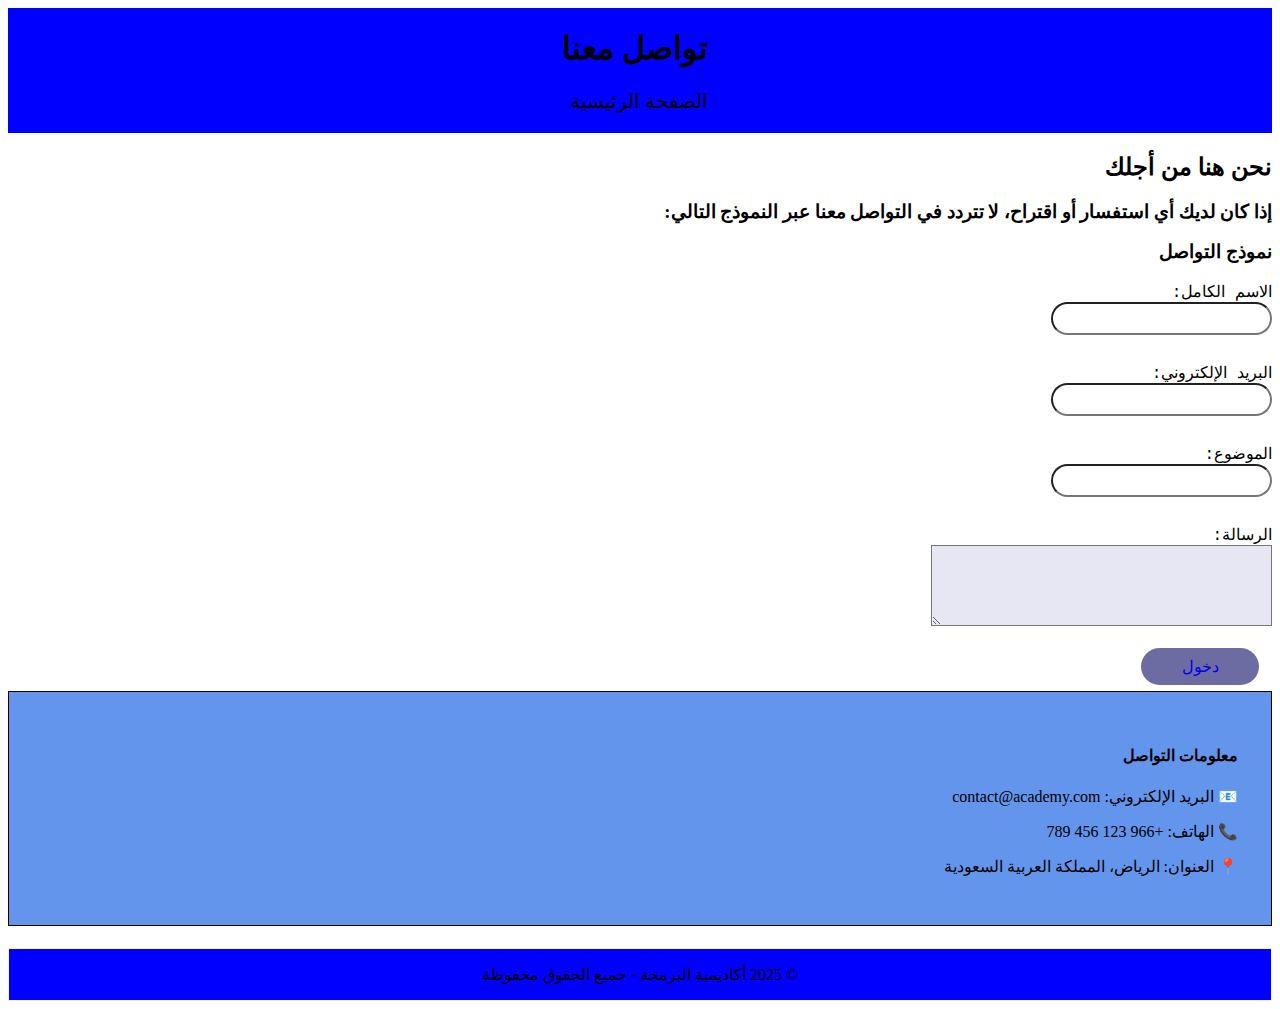
<file: contact.html>
<!-- صفحة تواصل معنا - احترافية -->
<!DOCTYPE html>
<html lang="ar" dir="rtl">
<head>
    <meta charset="UTF-8">
    <title>تواصل معنا</title>
    <link rel="stylesheet" href="con1.css">
</head>
<body>
    <div class="hea1">
    <header>
        <h1>تواصل معنا</h1>
        <nav>
            <a href="index.html" id="a1">الصفحة الرئيسية</a>
        </nav>
    </header>
    </div>

    <main>
        <samp class="h">
        <section>
            <h2>نحن هنا من أجلك</h2>
            <h3>إذا كان لديك أي استفسار أو اقتراح، لا تتردد في التواصل معنا عبر النموذج التالي:</h3>
        </section>
        </samp>
        <div class="formol">
        <section>
            <h3>نموذج التواصل</h3>
            <form>
                <label for="name">الاسم الكامل:</label><br>
                <input type="text" id="name" name="name" required><br><br>

                <label for="email">البريد الإلكتروني:</label><br>
                <input type="email" id="email" name="email" required><br><br>

                <label for="subject">الموضوع:</label><br>
                <input type="text" id="subject" name="subject"><br><br>

                <label for="message">الرسالة:</label><br>
                <textarea id="message" name="message" rows="5" cols="40" required></textarea><br><br>
                   <div class="bat">
                 <a  href="courses.html">
                     دخول
                 </a>
                   </div>
               
                 
            </form>
        </section>
        </div>
        <div class="emaile">
        <section>
            <h4>معلومات التواصل</h4>
            <p>📧 البريد الإلكتروني: contact@academy.com</p>
            <p>📞 الهاتف: +966 123 456 789</p>
            <p>📍 العنوان: الرياض، المملكة العربية السعودية</p>
        </section>
        </div>
    </main>
      <div class="foo">
    <footer>
        <p>© 2025 أكاديمية البرمجة - جميع الحقوق محفوظة</p>
    </footer>
      </div>
</body>
</html>
</file>
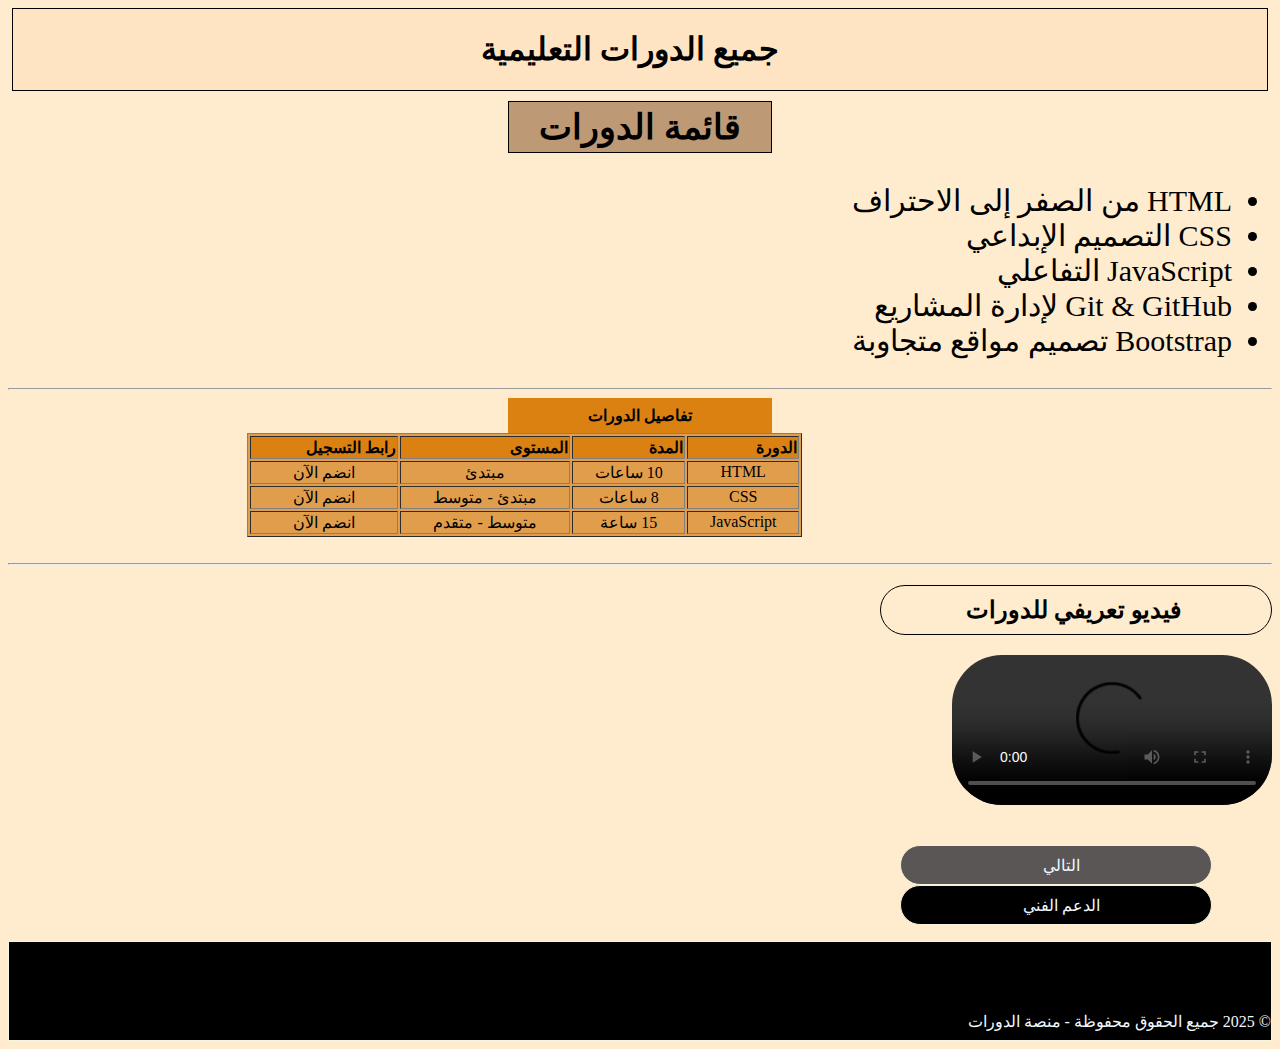
<file: day21/courses.html>
<!-- صفحة الدورات - محتوى ضخم -->
<!DOCTYPE html>
<html lang="ar" dir="rtl">
<head>
    <meta charset="UTF-8">
    <title>الدورات المتاحة</title>
    <link rel="stylesheet" href="cou.css">
</head>
<body>
    
    <header>
        <h1>جميع الدورات التعليمية</h1>
    </header>
           </div>

    <main>
        <div class="ul1">
        <section>
            <h3 style="border: 1px solid black;background-color: rgba(102, 43, 4, 0.433);">قائمة الدورات</h3>
            <ul>
                <li>HTML من الصفر إلى الاحتراف</li>
                <li>CSS التصميم الإبداعي</li>
                <li>JavaScript التفاعلي</li>
                <li>Git & GitHub لإدارة المشاريع</li>
                <li>Bootstrap تصميم مواقع متجاوبة</li>
            </ul>
        </section>
        </div>
<hr>
        <section>
            <h4 >تفاصيل الدورات</h4>
            <table border="1" width="100%">
                <thead>
                    <tr >
                        <th >الدورة</th>
                        <th>المدة</th>
                        <th>المستوى</th>
                        <th>رابط التسجيل</th>
                    </tr>
                </thead>
                <tbody style="  text-align: center;">
                    <tr>
                        <td>HTML</td>
                        <td>10 ساعات</td>
                        <td>مبتدئ</td>
                        <td><a href="#">انضم الآن</a></td>
                    </tr>
                    <tr>
                        <td>CSS</td>
                        <td>8 ساعات</td>
                        <td>مبتدئ - متوسط</td>
                        <td><a href="#" >انضم الآن</a></td>
                    </tr>
                    <tr>
                        <td>JavaScript</td>
                        <td>15 ساعة</td>
                        <td>متوسط - متقدم</td>
                        <td><a href="#">انضم الآن</a></td>
                    </tr>
                </tbody>
            </table>
        </section>
        <br>
        <hr>
              <div class="feed">
        <section>
            <h2 style="border-radius: 50px;">فيديو تعريفي للدورات</h2>
            <video width="320" controls style="border-radius: 50px;">
                <source src="https://www.w3schools.com/html/movie.mp4" type="video/mp4">
            </video>
        </section>
        </div>
    </main>
         <br>
         <br>  
    <footer>
        <div class="a8">
         <a href="dashboard.html" style="color: aliceblue;" > التالي</a>
    </div>
    
               <div class="a7">
        <a href="contact.html" style="color: aliceblue;">الدعم الفني </a>
    </div>
    
        <p>© 2025 جميع الحقوق محفوظة - منصة الدورات</p>
    </footer>
</body>
</html>
</file>
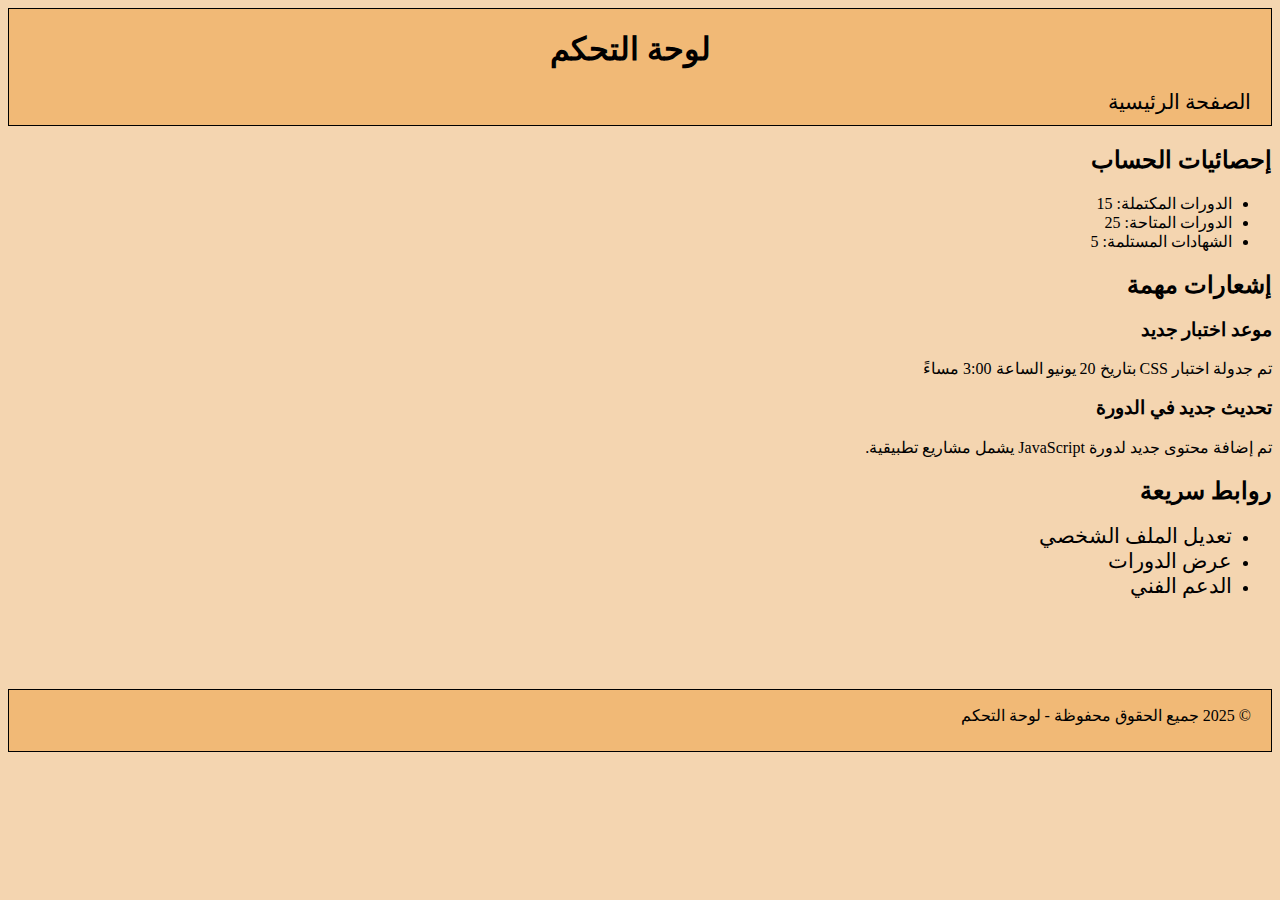
<file: day21/dashboard.html>
<!-- لوحة التحكم -->
<!DOCTYPE html>
<html lang="ar" dir="rtl">
<head>
    <meta charset="UTF-8">
    <title>لوحة التحكم</title>
    <link rel="stylesheet" href="dech.css">
</head>
<body>
    <header>
        <h1  style="text-align: center;">لوحة التحكم</h1>
        <nav><a href="index.html">الصفحة الرئيسية</a></nav>
    </header>

    <main>
        <section>
            <h2>إحصائيات الحساب</h2>
            <ul>
                <li>الدورات المكتملة: 15</li>
                <li>الدورات المتاحة: 25</li>
                <li>الشهادات المستلمة: 5</li>
            </ul>
        </section>

        <section>
            <h2>إشعارات مهمة</h2>
            <article>
                <h3>موعد اختبار جديد</h3>
                <p>تم جدولة اختبار CSS بتاريخ 20 يونيو الساعة 3:00 مساءً</p>
            </article>
            <article>
                <h3>تحديث جديد في الدورة</h3>
                <p>تم إضافة محتوى جديد لدورة JavaScript يشمل مشاريع تطبيقية.</p>
            </article>
        </section>

        <section>
            <h2>روابط سريعة</h2>
            <ul>
                <li><a href="profile.html">تعديل الملف الشخصي</a></li>
                <li><a href="courses.html">عرض الدورات</a></li>
                <li><a href="contact.html">الدعم الفني</a></li>
            </ul>
        </section>
    </main>

    <footer>
        <p>© 2025 جميع الحقوق محفوظة - لوحة التحكم</p>
    </footer>
</body>
</html>
</file>
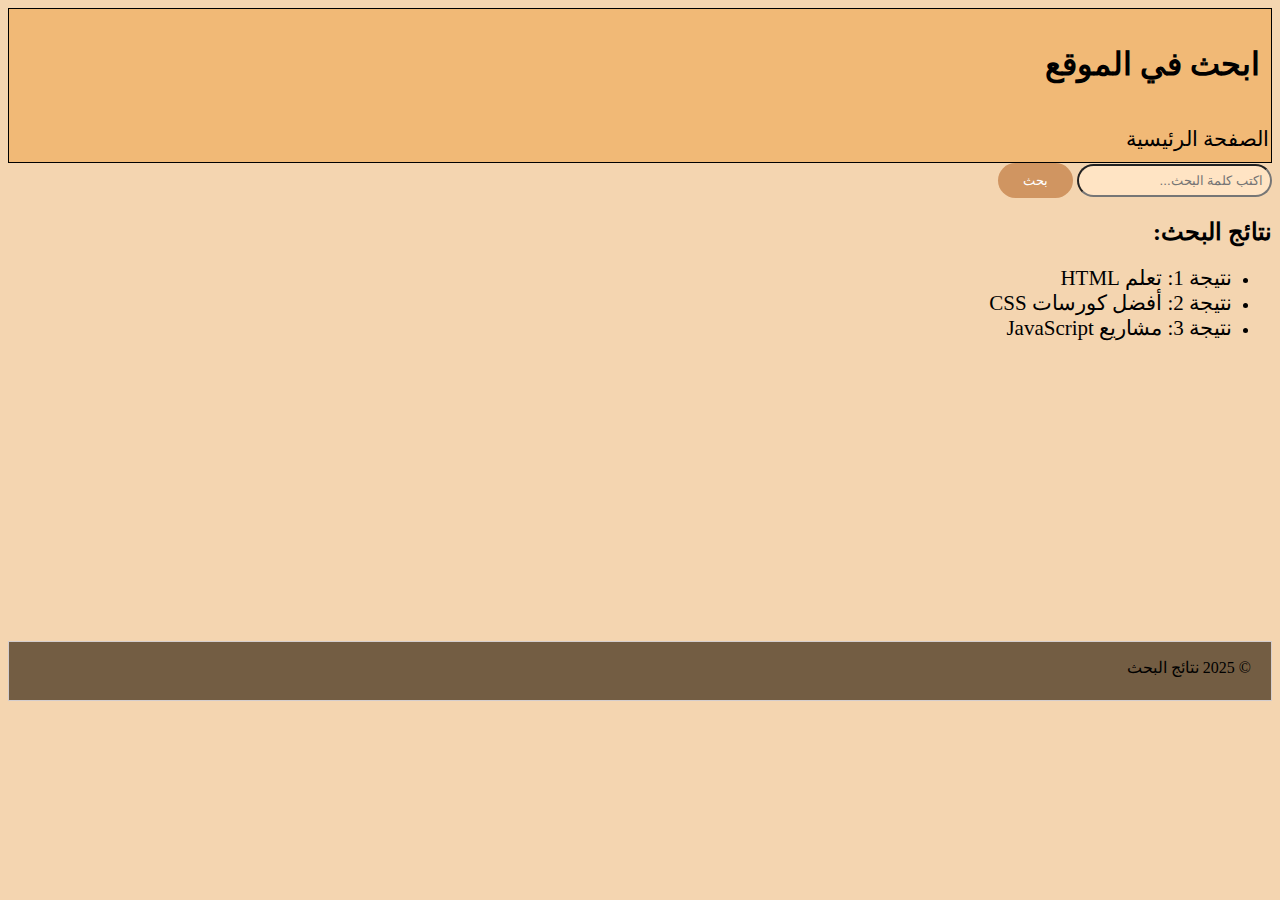
<file: day21/search.html>
<!-- صفحة البحث -->
<!DOCTYPE html>
<html lang="ar" dir="rtl">
<head>
    <meta charset="UTF-8">
    <title>بحث</title>
    <link rel="stylesheet" href="sea.css">
</head>
<body>
    <header>
        <h1>ابحث في الموقع</h1>
        <nav><a href="index.html">الصفحة الرئيسية</a></nav>
    </header>

    <main>
        <section>
            <form>
                <input type="text" placeholder="اكتب كلمة البحث...">
                <button>بحث</button>
            </form>
        </section>

        <section>
            <h2>نتائج البحث:</h2>
            <ul>
                <li><a href="#">نتيجة 1: تعلم HTML</a></li>
                <li><a href="#">نتيجة 2: أفضل كورسات CSS</a></li>
                <li><a href="#">نتيجة 3: مشاريع JavaScript</a></li>
            </ul>
        </section>
    </main>

    <footer>
        <p>© 2025 نتائج البحث</p>
    </footer>
</body>
</html>
</file>
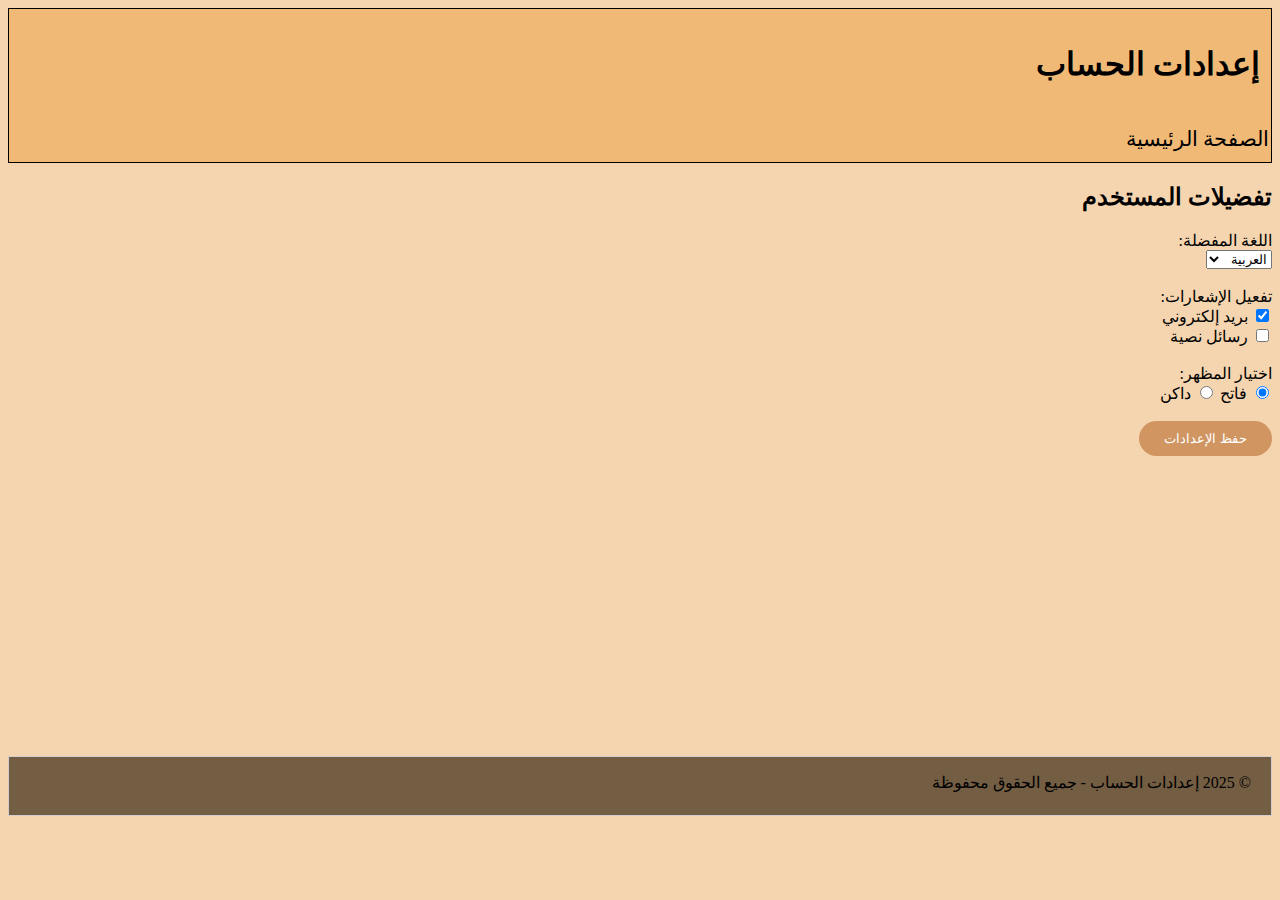
<file: day21/settings.html>
<!-- إعدادات الحساب -->
<!DOCTYPE html>
<html lang="ar" dir="rtl">
<head>
    <meta charset="UTF-8">
    <title>الإعدادات</title>
    <link rel="stylesheet" href="set.css"
</head>
<body>
    <header>
        <h1>إعدادات الحساب</h1>
        <nav><a href="index.html">الصفحة الرئيسية</a></nav>
    </header>

    <main>
        <section>
            <h2>تفضيلات المستخدم</h2>
            <form>
                <label>اللغة المفضلة:</label><br>
                <select>
                    <option>العربية</option>
                    <option>English</option>
                </select><br><br>

                <label>تفعيل الإشعارات:</label><br>
                <input type="checkbox" checked> بريد إلكتروني<br>
                <input type="checkbox"> رسائل نصية<br><br>

                <label>اختيار المظهر:</label><br>
                <input type="radio" name="theme" checked> فاتح
                <input type="radio" name="theme"> داكن<br><br>

                <button>حفظ الإعدادات</button>
            </form>
        </section>
    </main>

    <footer>
        <p>© 2025 إعدادات الحساب - جميع الحقوق محفوظة</p>
    </footer>
</body>
</html>
</file>
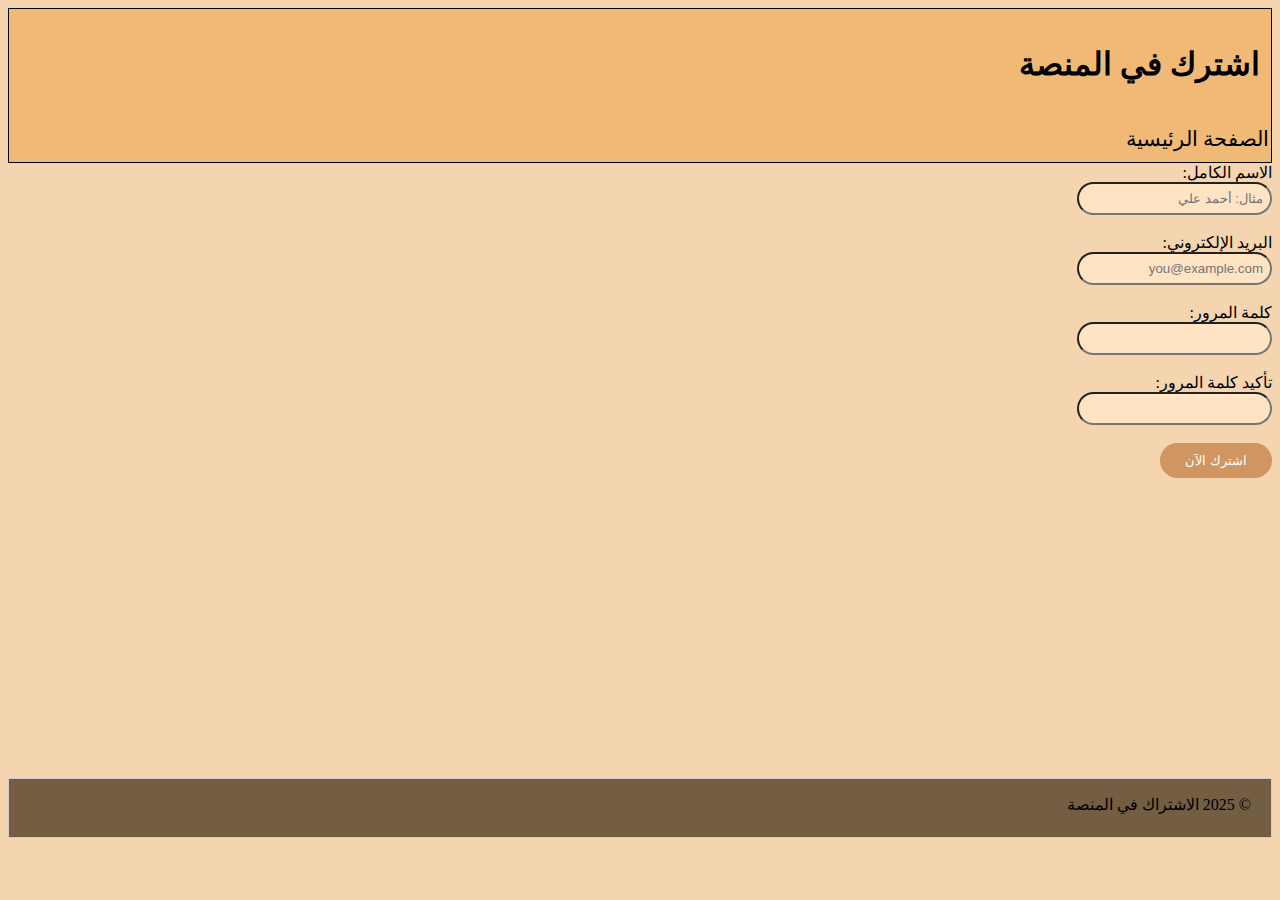
<file: day21/subscribe.html>
<!-- صفحة الاشتراك -->
<!DOCTYPE html>
<html lang="ar" dir="rtl">
<head>
    <meta charset="UTF-8">
    <title>اشترك الآن</title>
</head>
<body>
    <header>
        <h1>اشترك في المنصة</h1>
        <nav><a href="index.html">الصفحة الرئيسية</a></nav>
        <link rel="stylesheet" href="sub.css">
    </header>

    <main>
        <section>
            <form>
                <label>الاسم الكامل:</label><br>
                <input type="text" placeholder="مثال: أحمد علي"><br><br>

                <label>البريد الإلكتروني:</label><br>
                <input type="email" placeholder="you@example.com"><br><br>

                <label>كلمة المرور:</label><br>
                <input type="password"><br><br>

                <label>تأكيد كلمة المرور:</label><br>
                <input type="password"><br><br>

                <button>اشترك الآن</button>
            </form>
        </section>
    </main>

    <footer>
        <p>© 2025 الاشتراك في المنصة</p>
    </footer>
</body>
</html>
</file>
<file: con1.css>
.hea1{
    background-color: blue;
    margin: 0px;
    padding-right: 10px;
    margin-bottom: 1px;
    display: flex;
    justify-content: center;


    
}

#a1{
    color: black;
    text-decoration: none;
     text-align: center;
     display:flex;
 
   font-size: 20px;
   margin-bottom: 20px;
}
/*----------------------------------*/

.h,h3{

    font-family: 'Times New Roman', Times, serif;


}

label{
    font-family:'Courier New', Courier, monospace ;
    margin-top: 16%;
}

input{
    border-radius: 20px;
    padding: 7px 20px;
    margin-bottom: 10px;
    
}

textarea{
    background-color: rgb(231, 231, 243);
}
.bat{

  display: flex;
    justify-content:center;
    background-color: rgb(108, 108, 162);
     padding: 9px 9px;
     margin-right: 1%;
     width: 100px;
     border: 0ap;
     border-radius: 22px;
     margin-bottom: 6px;
     text-align: center;
}

.bat:hover{
    background-color: aquamarine;
}


/*------------------------------------*/
.emaile{

       border: 1px solid black;
       padding: 33px;
       background-color: cornflowerblue;

}


.foo{
    background-color: blue;
    border: 1px solid whitesmoke;
    text-align: center;
    margin-top: 22px;
}
a{
      text-decoration: none;  
}
</file>
<file: day21/cou.css>
header{
background-color: bisque;
margin: 7px 4px;
padding-right:20px ;
border: 1px solid black;
text-align: center;



}
body{
background-color: blanchedalmond;

direction: rtl;



}

h3{
    margin:10px 500px;
    text-align: center;
    padding: 4px;
}

.ul1{
    font-size: 30px;
}

h4{
 margin:0px 500px;
    text-align: center;
    padding: 8px;

    
 background-color: rgb(219, 129, 18);


}



a{
    text-decoration: none;
    color: black;
  
}

th{

    text-align: right;
    background-color: rgb(219, 129, 18);
    margin-bottom: 0px;
}
table{

     background-color: rgb(224, 158, 77);
    width: 555px;
    margin-right: 470px;
    
       
}



h2{
   
    border: 1px solid black;
    width: 300px;
    padding-top: 10px;
    padding-right: 90px;
    padding-bottom: 10px;


}















footer p{
background-color: black;
    color: aliceblue;
   border: 1px solid beige;
   
   padding-top: 70px;
    padding-bottom: 9px;
     padding-left: 10px;
      padding-right: 0px;
      margin-right: 0px;
      margin-bottom: 0%; ;
      
}
.a7 {
text-align: center;
    background-color: black;
    color: aliceblue;
   border: 1px solid beige;
   border-radius: 50px;
   padding-top: 10px;
    padding-bottom: 9px;
     padding-left: 10px;
      padding-right: 0px;
      margin-right: 60px;
      width: 300px;
}

.a8 {
text-align: center;
    background-color: rgb(90, 86, 86);
    color: aliceblue;
   border: 1px solid beige;
   border-radius: 50px;
   padding-top: 10px;
    padding-bottom: 9px;
     padding-left: 10px;
      padding-right: 0px;
      margin-right: 60px;
      width: 300px;
}
</file>
<file: day21/dech.css>
header{
background-color: rgb(241, 185, 118);
margin: 0px 0px;
padding-right:20px ;
border: 1px solid black;
text-align: right;
padding-bottom: 10px;
 margin-top: 0px;



}

a{
    text-decoration: none;
   text-align: left;
   color: black;
   font-size: 21px;

}

body{
background-color: rgb(244, 213, 176);

display: block;
    
}

footer{
background-color: rgb(241, 185, 118);

padding-right:20px ;
border: 1px solid black;
text-align: right;
padding-bottom: 10px;
 margin-top: 90px;
margin-bottom: 0px;

}
</file>
<file: day21/sea.css>
header{
background-color: rgb(241, 185, 118);
margin: 0px 0px;
padding-right:60px ;
border: 1px solid black;
text-align: right;
padding-bottom: 10px;
 margin-top: 0px;
padding: 2px;
line-height: 2;


}
h1{
    padding-right:  9px; ;
}

a{
    text-decoration: none;
   text-align: left;
   color: black;
   font-size: 21px;

}

body{
background-color: rgb(244, 213, 176);

display: block;
    
}



.vm {
display: flex;
}

img{

    border-radius: 50px;
    width: 400px;

    margin-left: 555px;
      box-shadow: 2px 2px 5px rgba(66, 66, 30, 0.1);
     

}
video{
     border-radius: 50px;
       box-shadow: 2px 2px 5px rgba(183, 164, 164, 0.1);

}
input{
    background-color:bisque;
    padding: 7px;
    border-radius: 40px;
}
textarea{
      background-color:bisque;
}



button {
  background: #d09561; 
  color: #fff;
  padding: 10px 25px;
  border: none;
  border-radius: 30px;
  cursor: pointer;
}
button:hover {
  background: #090b0a;
}









footer{
background-color: rgb(115, 93, 67);
text-align: center;
padding-right:20px ;
border: 1px solid rgb(212, 205, 205);
text-align: right;
padding-bottom: 7px;
 margin-top: 300px;
margin-bottom: 1px;


}
</file>
<file: day21/set.css>
header{
background-color: rgb(241, 185, 118);
margin: 0px 0px;
padding-right:60px ;
border: 1px solid black;
text-align: right;
padding-bottom: 10px;
 margin-top: 0px;
padding: 2px;
line-height: 2;


}
h1{
    padding-right:  9px; ;
}

a{
    text-decoration: none;
   text-align: left;
   color: black;
   font-size: 21px;

}

body{
background-color: rgb(244, 213, 176);

display: block;
    
}



.vm {
display: flex;
}

img{

    border-radius: 50px;
    width: 400px;

    margin-left: 555px;
      box-shadow: 2px 2px 5px rgba(66, 66, 30, 0.1);
     

}
video{
     border-radius: 50px;
       box-shadow: 2px 2px 5px rgba(183, 164, 164, 0.1);

}
input{
    background-color:bisque;
    padding: 7px;
    border-radius: 40px;
}
textarea{
      background-color:bisque;
}



button {
  background: #d09561; 
  color: #fff;
  padding: 10px 25px;
  border: none;
  border-radius: 30px;
  cursor: pointer;
}
button:hover {
  background: #090b0a;
}









footer{
background-color: rgb(115, 93, 67);
text-align: center;
padding-right:20px ;
border: 1px solid rgb(212, 205, 205);
text-align: right;
padding-bottom: 7px;
 margin-top: 300px;
margin-bottom: 1px;


}
</file>
<file: day21/sub.css>
header{
background-color: rgb(241, 185, 118);
margin: 0px 0px;
padding-right:60px ;
border: 1px solid black;
text-align: right;
padding-bottom: 10px;
 margin-top: 0px;
padding: 2px;
line-height: 2;


}
h1{
    padding-right:  9px; ;
}

a{
    text-decoration: none;
   text-align: left;
   color: black;
   font-size: 21px;

}

body{
background-color: rgb(244, 213, 176);

display: block;
    
}



.vm {
display: flex;
}

img{

    border-radius: 50px;
    width: 400px;

    margin-left: 555px;
      box-shadow: 2px 2px 5px rgba(66, 66, 30, 0.1);
     

}
video{
     border-radius: 50px;
       box-shadow: 2px 2px 5px rgba(183, 164, 164, 0.1);

}
input{
    background-color:bisque;
    padding: 7px;
    border-radius: 40px;
}
textarea{
      background-color:bisque;
}



button {
  background: #d09561; 
  color: #fff;
  padding: 10px 25px;
  border: none;
  border-radius: 30px;
  cursor: pointer;
}
button:hover {
  background: #090b0a;
}









footer{
background-color: rgb(115, 93, 67);
text-align: center;
padding-right:20px ;
border: 1px solid rgb(212, 205, 205);
text-align: right;
padding-bottom: 7px;
 margin-top: 300px;
margin-bottom: 1px;


}
</file>
